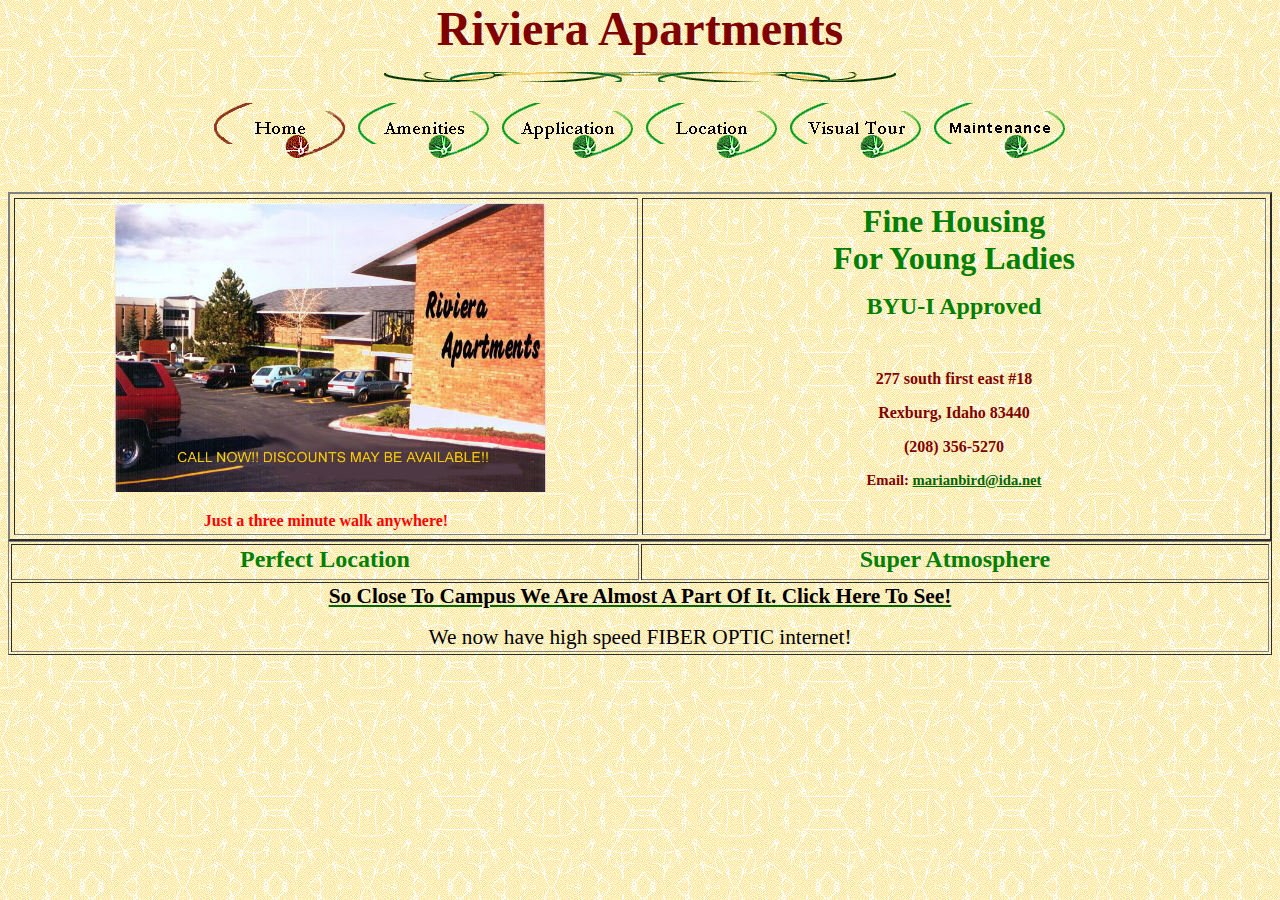
<file: index.htm>
<html>

<head>
<meta http-equiv="Content-Type" content="text/html; charset=windows-1252" />
<meta http-equiv="Content-Language" content="en-us" />
<title>Home Page</title>
<meta name="GENERATOR" content="Microsoft FrontPage 5.0" />
<meta name="ProgId" content="FrontPage.Editor.Document" />
<base target="_self" />
<meta name="Microsoft Theme" content="cactus 011, default">
<meta name="Microsoft Border" content="t">
</head>

<body topmargin="1" background="_themes/cactus/cactxtr.gif" bgcolor="#FFFFCC" text="#000000" link="#006600" vlink="#993333" alink="#CC6600"><!--msnavigation--><table border="0" cellpadding="0" cellspacing="0" width="100%"><tr><td><!--mstheme--><font face="Garamond"><p align="center"><b><font size="7" color="#800000">Riviera Apartments</font></b></p>

<!--msthemeseparator--><p align="center"><img src="_themes/cactus/cacrulea.gif" width="600" height="10"></p>
<p align="center">
<script language="JavaScript"><!--
MSFPhover = 
  (((navigator.appName == "Netscape") && 
  (parseInt(navigator.appVersion) >= 3 )) || 
  ((navigator.appName == "Microsoft Internet Explorer") && 
  (parseInt(navigator.appVersion) >= 4 ))); 
function MSFPpreload(img) 
{
  var a=new Image(); a.src=img; return a; 
}
// --></script><script language="JavaScript"><!--
if(MSFPhover) { MSFPnav1n=MSFPpreload("_derived/home_cmp_cactus010_hbtn_p.gif"); MSFPnav1h=MSFPpreload("_derived/home_cmp_cactus010_hbtn_a.gif"); }
// --></script><a href="./" language="JavaScript" onMouseOver="if(MSFPhover) document['MSFPnav1'].src=MSFPnav1h.src" onMouseOut="if(MSFPhover) document['MSFPnav1'].src=MSFPnav1n.src"><img src="_derived/home_cmp_cactus010_hbtn_p.gif" width="140" height="60" border="0" alt="Home" align="middle" name="MSFPnav1"></a> <script language="JavaScript"><!--
if(MSFPhover) { MSFPnav2n=MSFPpreload("_derived/Amenities.htm_cmp_cactus010_hbtn.gif"); MSFPnav2h=MSFPpreload("_derived/Amenities.htm_cmp_cactus010_hbtn_a.gif"); }
// --></script><a href="Amenities.htm" language="JavaScript" onMouseOver="if(MSFPhover) document['MSFPnav2'].src=MSFPnav2h.src" onMouseOut="if(MSFPhover) document['MSFPnav2'].src=MSFPnav2n.src"><img src="_derived/Amenities.htm_cmp_cactus010_hbtn.gif" width="140" height="60" border="0" alt="Amenities" align="middle" name="MSFPnav2"></a> <script language="JavaScript"><!--
if(MSFPhover) { MSFPnav3n=MSFPpreload("_derived/application.htm_cmp_cactus010_hbtn.gif"); MSFPnav3h=MSFPpreload("_derived/application.htm_cmp_cactus010_hbtn_a.gif"); }
// --></script>
<a href="../application.htm"><img src="_derived/application.htm_cmp_cactus010_hbtn.gif" width="140" height="60" border="0" alt="Application" align="middle" name="MSFPnav3"></a> 
<script language="JavaScript"><!--
if(MSFPhover) { MSFPnav4n=MSFPpreload("_derived/Location.htm_cmp_cactus010_hbtn.gif"); MSFPnav4h=MSFPpreload("_derived/Location.htm_cmp_cactus010_hbtn_a.gif"); }
// --></script><a href="Location.htm" language="JavaScript" onMouseOver="if(MSFPhover) document['MSFPnav4'].src=MSFPnav4h.src" onMouseOut="if(MSFPhover) document['MSFPnav4'].src=MSFPnav4n.src"><img src="_derived/Location.htm_cmp_cactus010_hbtn.gif" width="140" height="60" border="0" alt="Location" align="middle" name="MSFPnav4"></a> <script language="JavaScript"><!--
if(MSFPhover) { MSFPnav5n=MSFPpreload("_derived/visualtour.htm_cmp_cactus010_hbtn.gif"); MSFPnav5h=MSFPpreload("_derived/visualtour.htm_cmp_cactus010_hbtn_a.gif"); }
// --></script><a href="visualtour.htm" language="JavaScript" onMouseOver="if(MSFPhover) document['MSFPnav5'].src=MSFPnav5h.src" onMouseOut="if(MSFPhover) document['MSFPnav5'].src=MSFPnav5n.src" target="_top"><img src="_derived/visualtour.htm_cmp_cactus010_hbtn.gif" width="140" height="60" border="0" alt="Visual Tour" align="middle" name="MSFPnav5"></a> <script language="JavaScript"><!--
if(MSFPhover) { MSFPnav6n=MSFPpreload("_derived/maintenance_green_btn.gif"); MSFPnav6h=MSFPpreload("_derived/maintenance_brown_btn.gif"); }
// --></script><a href="maintenance.html" language="JavaScript" onMouseOver="if(MSFPhover) document['MSFPnav6'].src=MSFPnav6h.src" onMouseOut="if(MSFPhover) document['MSFPnav6'].src=MSFPnav6n.src" target="_top"><img src="_derived/maintenance_green_btn.gif" width="140" height="60" border="0" alt="Visual Tour" align="middle" name="MSFPnav6"></a></p>
<p align="center">&nbsp;</p>

<!--mstheme--></font></td></tr><!--msnavigation--></table><!--msnavigation--><table dir="ltr" border="0" cellpadding="0" cellspacing="0" width="100%"><tr><!--msnavigation--><td valign="top"><!--mstheme--><font face="Garamond">

<center>
<!--mstheme--></font><table border="2" cellpadding="4" cellspacing="4" width="100%" height="219" bordercolordark="#993333" bordercolorlight="#996600">
  <tbody>
  <tr>
    <td width="50%" height="207" valign="top" align="center"><!--mstheme--><font face="Garamond">
    <p align="center">
    &nbsp; <img border="0" src="riviera3[1].jpg" width="431" height="289"></p>
    <p align="center"><font color="#FF0000" size="3"><b>Just a three minute walk 
    anywhere!</b></font></p>
    <!--mstheme--></font></td>
    <td width="50%" valign="top" align="center" height="207"><!--mstheme--><font face="Garamond">
    <p><b><font color="#008000" size="6">Fine Housing <br />
    For Young Ladies</font></b></p>
    <p><b><font color="#008000" size="5">BYU-I Approved</font></b></p>
    <p>&nbsp;</p>
    <p><b><font color="#800000">277 south first east #18</font></b></p>
    <p><b><font color="#800000">Rexburg, Idaho 83440</font></b></p>
    <p><b><font color="#800000">(208) 356-5270</font></b></p>
    <p><font color="#800000" style="font-size: 11pt"><b>Email:
    <a href="mailto:marianbird@ida.net">marianbird@ida.net</a></b></font></p>
    <!--mstheme--></font></td>
  </tr>
</tbody>
</table><!--mstheme--><font face="Garamond"><!--mstheme--></font><table border="1" width="100%" id="AutoNumber1" height="69" bordercolordark="#993333" bordercolorlight="#996600">
  <tbody>
  <tr>
    <td width="44%" height="36" valign="top" align="center"><!--mstheme--><font face="Garamond">
    <p align="center"><b><font color="#008000" size="5">Perfect Location</font></b></p>
    <!--mstheme--></font></td>
    <td width="44%" height="36" valign="top" align="center" style="border-bottom-style: solid; border-bottom-width: 1"><!--mstheme--><font face="Garamond">
    <p align="center"><b><font color="#008000" size="5">Super Atmosphere</font></b></p>
    <!--mstheme--></font></td>
  </tr>
  <tr>
    <td width="100%" height="21" valign="top" align="center" colspan="2" style="border-bottom-style: solid; border-bottom-width: 1"><!--mstheme-->
      <p><font face="Garamond" style="font-size: 16pt" color="#000000"><b><a href="map.htm"><font color="#000000">So Close To Campus We Are Almost A Part Of It. Click Here To See!</font></a></b></font><p>
      <p><font color="#000000" style="font-size: 16pt; text-decoration:blink">We now have high speed FIBER OPTIC internet!</font></p>
    </td>
  </tr>
</tbody>
</table><!--mstheme--><font face="Garamond">
<p>&nbsp;</p>
</center>

<!--mstheme--></font><!--msnavigation--></td></tr><!--msnavigation--></table></body>

</html>
</file>
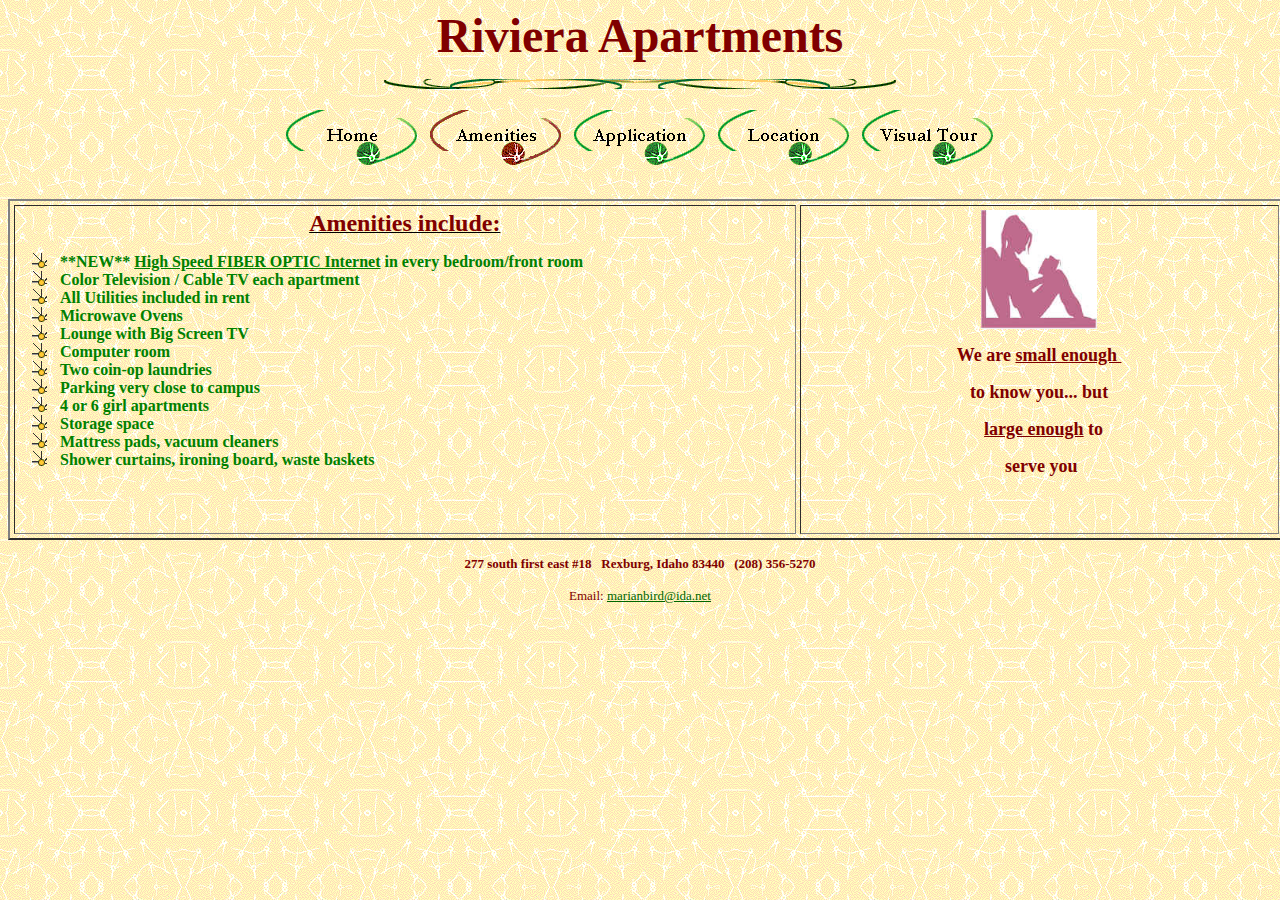
<file: Amenities.htm>
<html>

<head>
<meta http-equiv="Content-Type" content="text/html; charset=windows-1252">
<meta http-equiv="Content-Language" content="en-us">
<title>Amenities</title>



<meta name="GENERATOR" content="Microsoft FrontPage 5.0">
<meta name="ProgId" content="FrontPage.Editor.Document">
<meta name="Microsoft Theme" content="cactus 011, default">
<meta name="Microsoft Border" content="t">
</head>

<body background="_themes/cactus/cactxtr.gif" bgcolor="#FFFFCC" text="#000000" link="#006600" vlink="#993333" alink="#CC6600"><!--msnavigation--><table border="0" cellpadding="0" cellspacing="0" width="100%"><tr><td><!--mstheme--><font face="Garamond"><p align="center"><b><font size="7" color="#800000">Riviera Apartments</font></b></p>

<!--msthemeseparator--><p align="center"><img src="_themes/cactus/cacrulea.gif" width="600" height="10"></p>
<p align="center">
<script language="JavaScript"><!--
MSFPhover = 
  (((navigator.appName == "Netscape") && 
  (parseInt(navigator.appVersion) >= 3 )) || 
  ((navigator.appName == "Microsoft Internet Explorer") && 
  (parseInt(navigator.appVersion) >= 4 ))); 
function MSFPpreload(img) 
{
  var a=new Image(); a.src=img; return a; 
}
// --></script><script language="JavaScript"><!--
if(MSFPhover) { MSFPnav1n=MSFPpreload("_derived/home_cmp_cactus010_hbtn.gif"); MSFPnav1h=MSFPpreload("_derived/home_cmp_cactus010_hbtn_a.gif"); }
// --></script><a href="./" language="JavaScript" onmouseover="if(MSFPhover) document['MSFPnav1'].src=MSFPnav1h.src" onmouseout="if(MSFPhover) document['MSFPnav1'].src=MSFPnav1n.src"><img src="_derived/home_cmp_cactus010_hbtn.gif" width="140" height="60" border="0" alt="Home" align="middle" name="MSFPnav1"></a> <img src="_derived/Amenities.htm_cmp_cactus010_hbtn_p.gif" width="140" height="60" border="0" alt="Amenities" align="middle"> <script language="JavaScript"><!--
if(MSFPhover) { MSFPnav2n=MSFPpreload("_derived/application.htm_cmp_cactus010_hbtn.gif"); MSFPnav2h=MSFPpreload("_derived/application.htm_cmp_cactus010_hbtn_a.gif"); }
// --></script><a href="application.htm" language="JavaScript" onmouseover="if(MSFPhover) document['MSFPnav2'].src=MSFPnav2h.src" onmouseout="if(MSFPhover) document['MSFPnav2'].src=MSFPnav2n.src"><img src="_derived/application.htm_cmp_cactus010_hbtn.gif" width="140" height="60" border="0" alt="Application" align="middle" name="MSFPnav2"></a> <script language="JavaScript"><!--
if(MSFPhover) { MSFPnav3n=MSFPpreload("_derived/Location.htm_cmp_cactus010_hbtn.gif"); MSFPnav3h=MSFPpreload("_derived/Location.htm_cmp_cactus010_hbtn_a.gif"); }
// --></script><a href="Location.htm" language="JavaScript" onmouseover="if(MSFPhover) document['MSFPnav3'].src=MSFPnav3h.src" onmouseout="if(MSFPhover) document['MSFPnav3'].src=MSFPnav3n.src"><img src="_derived/Location.htm_cmp_cactus010_hbtn.gif" width="140" height="60" border="0" alt="Location" align="middle" name="MSFPnav3"></a> <script language="JavaScript"><!--
if(MSFPhover) { MSFPnav4n=MSFPpreload("_derived/visualtour.htm_cmp_cactus010_hbtn.gif"); MSFPnav4h=MSFPpreload("_derived/visualtour.htm_cmp_cactus010_hbtn_a.gif"); }
// --></script><a href="visualtour.htm" language="JavaScript" onmouseover="if(MSFPhover) document['MSFPnav4'].src=MSFPnav4h.src" onmouseout="if(MSFPhover) document['MSFPnav4'].src=MSFPnav4n.src" target="_top"><img src="_derived/visualtour.htm_cmp_cactus010_hbtn.gif" width="140" height="60" border="0" alt="Visual Tour" align="middle" name="MSFPnav4"></a></p>
<p align="center">&nbsp;</p>

<!--mstheme--></font></td></tr><!--msnavigation--></table><!--msnavigation--><table dir="ltr" border="0" cellpadding="0" cellspacing="0" width="100%"><tr><!--msnavigation--><td valign="top"><!--mstheme--><font face="Garamond">
<!--mstheme--></font><table border="2" cellpadding="4" cellspacing="4" width="101%" height="341" bordercolordark="#993333" bordercolorlight="#996600">
  <tr>
    <td width="62%" height="327" valign="top" align="left"><!--mstheme--><font face="Garamond">
    <p align="center"><b><u><font color="#800000" size="5">Amenities include:</font></u></b></p>
    <!--mstheme--></font><!--msthemelist--><table border="0" cellpadding="0" cellspacing="0" width="100%">
      <!--msthemelist--><tr><td valign="baseline" width="42"><img src="_themes/cactus/cacbul1a.gif" width="15" height="15" hspace="13" alt="bullet"></td><td valign="top" width="100%"><!--mstheme--><font face="Garamond">
          <p align="left"><font color="#008000" size="3"><b>**NEW** <u>High Speed FIBER OPTIC Internet</u><i>
          </i>in every bedroom/front room</b></font></p>
        <!--mstheme--></font><!--msthemelist--></td></tr>
      <!--msthemelist--><tr><td valign="baseline" width="42"><img src="_themes/cactus/cacbul1a.gif" width="15" height="15" hspace="13" alt="bullet"></td><td valign="top" width="100%"><!--mstheme--><font face="Garamond">
          <p align="left"><b><font color="#008000" size="3">Color Television / 
          Cable TV each apartment</font></b></p>
        <!--mstheme--></font><!--msthemelist--></td></tr>
      <!--msthemelist--><tr><td valign="baseline" width="42"><img src="_themes/cactus/cacbul1a.gif" width="15" height="15" hspace="13" alt="bullet"></td><td valign="top" width="100%"><!--mstheme--><font face="Garamond">
          <p align="left"><font color="#008000"><b>All Utilities included in 
          rent</b></font></p>
        <!--mstheme--></font><!--msthemelist--></td></tr>
      <!--msthemelist--><tr><td valign="baseline" width="42"><img src="_themes/cactus/cacbul1a.gif" width="15" height="15" hspace="13" alt="bullet"></td><td valign="top" width="100%"><!--mstheme--><font face="Garamond">
          <p align="left"><b><font color="#008000" size="3">Microwave Ovens</font></b></p>
        <!--mstheme--></font><!--msthemelist--></td></tr>
      <!--msthemelist--><tr><td valign="baseline" width="42"><img src="_themes/cactus/cacbul1a.gif" width="15" height="15" hspace="13" alt="bullet"></td><td valign="top" width="100%"><!--mstheme--><font face="Garamond">
          <p align="left"><b><font color="#008000" size="3">Lounge with Big Screen TV</font></b></p>
        <!--mstheme--></font><!--msthemelist--></td></tr>
      <!--msthemelist--><tr><td valign="baseline" width="42"><img src="_themes/cactus/cacbul1a.gif" width="15" height="15" hspace="13" alt="bullet"></td><td valign="top" width="100%"><!--mstheme--><font face="Garamond">
          <p align="left"><b><font color="#008000" size="3">Computer room</font></b></p>
        <!--mstheme--></font><!--msthemelist--></td></tr>
      <!--msthemelist--><tr><td valign="baseline" width="42"><img src="_themes/cactus/cacbul1a.gif" width="15" height="15" hspace="13" alt="bullet"></td><td valign="top" width="100%"><!--mstheme--><font face="Garamond">
          <p align="left"><b><font color="#008000" size="3">Two coin-op laundries</font></b></p>
        <!--mstheme--></font><!--msthemelist--></td></tr>
      <!--msthemelist--><tr><td valign="baseline" width="42"><img src="_themes/cactus/cacbul1a.gif" width="15" height="15" hspace="13" alt="bullet"></td><td valign="top" width="100%"><!--mstheme--><font face="Garamond">
          <p align="left"><font color="#008000"><b>Parking very close to campus</b></font></p>
        <!--mstheme--></font><!--msthemelist--></td></tr>
      <!--msthemelist--><tr><td valign="baseline" width="42"><img src="_themes/cactus/cacbul1a.gif" width="15" height="15" hspace="13" alt="bullet"></td><td valign="top" width="100%"><!--mstheme--><font face="Garamond">
          <p align="left"><b><font color="#008000" size="3">4 or 6 girl apartments</font></b></p>
        <!--mstheme--></font><!--msthemelist--></td></tr>
      <!--msthemelist--><tr><td valign="baseline" width="42"><img src="_themes/cactus/cacbul1a.gif" width="15" height="15" hspace="13" alt="bullet"></td><td valign="top" width="100%"><!--mstheme--><font face="Garamond">
          <p align="left"><b><font color="#008000" size="3">Storage space</font></b></p>
        <!--mstheme--></font><!--msthemelist--></td></tr>
      <!--msthemelist--><tr><td valign="baseline" width="42"><img src="_themes/cactus/cacbul1a.gif" width="15" height="15" hspace="13" alt="bullet"></td><td valign="top" width="100%"><!--mstheme--><font face="Garamond">
          <p align="left"><b><font color="#008000" size="3">Mattress pads, 
          vacuum cleaners</font></b></p>
        <!--mstheme--></font><!--msthemelist--></td></tr>
      <!--msthemelist--><tr><td valign="baseline" width="42"><img src="_themes/cactus/cacbul1a.gif" width="15" height="15" hspace="13" alt="bullet"></td><td valign="top" width="100%"><!--mstheme--><font face="Garamond">
          <p align="left"><b><font color="#008000" size="3">Shower curtains, ironing
    board, waste baskets</font></b></p>
        <!--mstheme--></font><!--msthemelist--></td></tr>
    <!--msthemelist--></table><!--mstheme--><font face="Garamond">
    <!--mstheme--></font></td>
    <td width="39%" height="327" valign="top" align="center"><!--mstheme--><font face="Garamond"><img border="0" src="images/Amenit1.jpg" width="116" height="119">
      <p align="center"><b><font face="Amazone BT" size="4" color="#800000">We are <u>small
      enough&nbsp;</u></font></b></p>
      <p align="center"><font size="4"><b><font face="Amazone BT" color="#800000">to</font>
      </b>
      <font face="Amazone BT" color="#800000"><b>know you... but</b></font></font></p>
      <p align="center"><font size="4"><b><font face="Amazone BT" color="#800000">&nbsp; <u>large enough</u></font>
      </b>
      <font face="Amazone BT" color="#800000"><b>to</b></font></font></p>
      <p align="center"><b><font face="Amazone BT" size="4" color="#800000">&nbsp;serve you</font></b></p>
    <!--mstheme--></font></td>
  </tr>
</table><!--mstheme--><font face="Garamond">
<p align="center"><font color="#800000" size="2"><b>277 south first east&nbsp;#18</b>&nbsp;
<b>&nbsp;Rexburg, Idaho 83440&nbsp; &nbsp;(208) 356-5270</b></font></p>
<p align="center"><font size="2" color="#800000">Email:
<a href="mailto:marianbird@ida.net">marianbird@ida.net</a></font><!--WEBBOT bot="HTMLMarkup" startspan ALT="Site Meter" -->
<script>var site="sm2mdb"</script>
<script language="JavaScript1.2" src="http://sm2.sitemeter.com/js/counter.js?site=sm2mdb">
</script>
<noscript>
<a href="http://sm2.sitemeter.com/stats.asp?site=sm2mdb" target=_top>
<img src="http://sm2.sitemeter.com/meter.asp?site=sm2mdb" title="Site Meter" nosave border=0></a>
</noscript>
<!-- Copyright (c) 1999-2000 Site Meter -->
<!--WEBBOT bot="HTMLMarkup" endspan --> <!--mstheme--></font><!--msnavigation--></td></tr><!--msnavigation--></table></body>

</html>
</file>
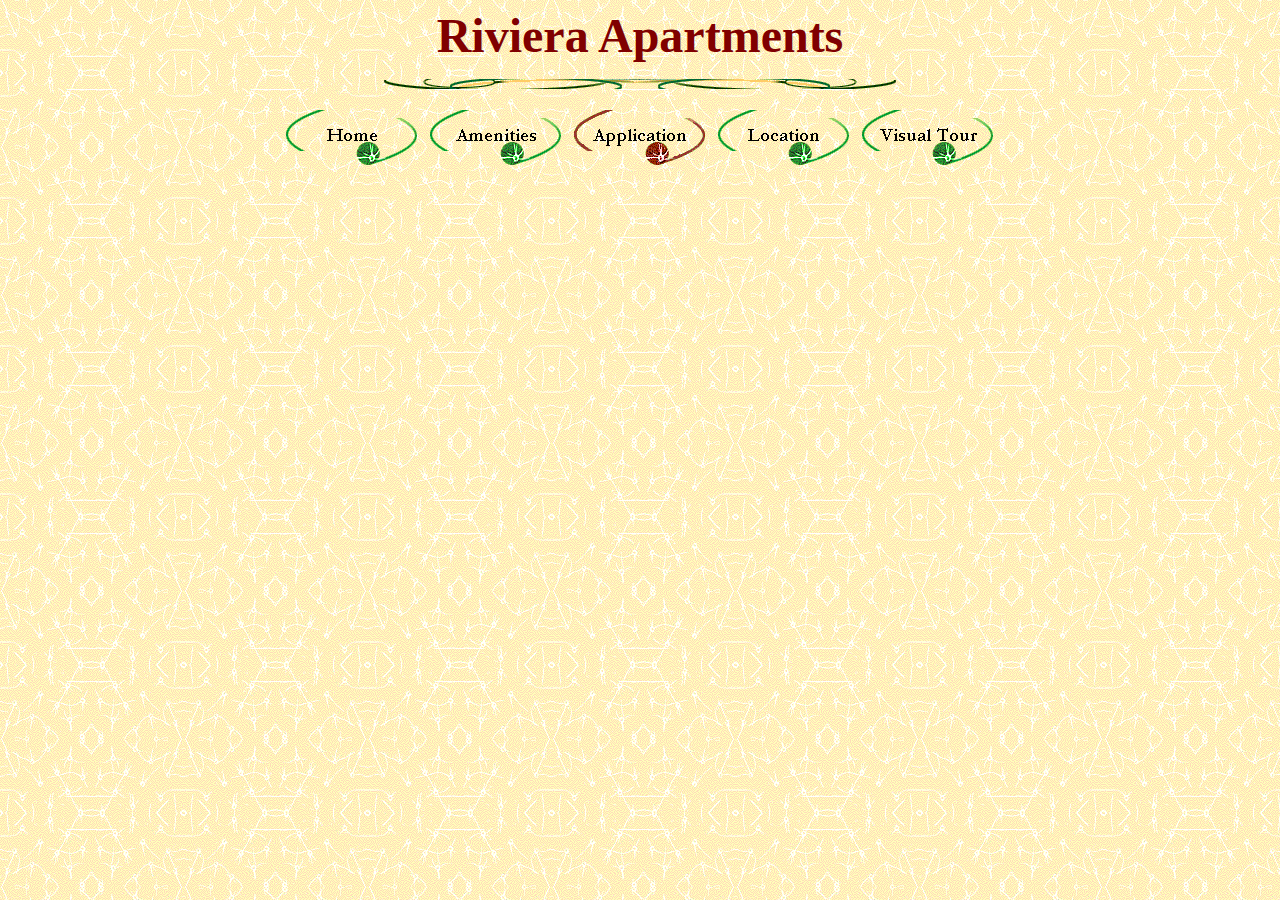
<file: application.htm>
<html xmlns:v="urn:schemas-microsoft-com:vml" xmlns:o="urn:schemas-microsoft-com:office:office" xmlns="http://www.w3.org/TR/REC-html40">

<head>
<meta http-equiv="Content-Type" content="text/html; charset=windows-1252">
<title>Application</title>
<meta name="GENERATOR" content="Microsoft FrontPage 6.0">
<meta name="ProgId" content="FrontPage.Editor.Document">
<link rel="File-List" href="application_files/filelist.xml">

<style>
<!--
 table.MsoNormalTable
	{mso-style-parent:"";
	font-size:10.0pt;
	font-family:"Times New Roman"}
.style1 {background-color: yellow}
-->
</style>
<!--[if !mso]>
<style>
v\:*         { behavior: url(#default#VML) }
o\:*         { behavior: url(#default#VML) }
.shape       { behavior: url(#default#VML) }
</style>
<![endif]-->
<!--[if gte mso 9]>
<xml><o:shapedefaults v:ext="edit" spidmax="1027"/>
</xml><![endif]-->
<meta name="Microsoft Theme" content="cactus 011, default">
<meta name="Microsoft Border" content="none, default">
</head>

<body background="_themes/cactus/cactxtr.gif" bgcolor="#FFFFCC" text="#000000" link="#006600" vlink="#993333" alink="#CC6600"><!--mstheme--><font face="Garamond">
<form action="_vti_bin/shtml.exe/application.htm" method="POST" webbot-action="--WEBBOT-SELF--">
	<!--webbot bot="SaveResults" s-email-format="TEXT/PRE" s-email-address="applications@riviera-apts.com" b-email-label-fields="TRUE" s-builtin-fields s-form-fields="sort subject recipient A__fullname L__I# M__Email B__HomePhone C__HomeAddress D__City E__State F__zip G__PresentAddress H__PresentCity I__PresentState J__Presentzip K__PresentPhone S__Age T__Year_in_school P__Fall/Winter2009-10 P__FallOnly2010 P__WinterOnly2010 P__SpringOnly2010 P__Winter/Spring2010 P__Spring/Fall2010 Q__SendingCheck R__comments B1 " startspan --><input TYPE="hidden" NAME="VTI-GROUP" VALUE="0"><!--webbot bot="SaveResults" endspan i-checksum="43374" -->
    <span style="font-family: Garamond; display: none">
  <input type="hidden" name="sort" value="alphabetical">
  <input type="hidden" name="subject" value="Riviera Application">
  <input TYPE="hidden" NAME="recipient" VALUE="marlonbird@ida.net"></span>
  <p align="center" style="text-align: center"><b>
  <span style="font-size: 36.0pt; font-family: Garamond; color: maroon">Riviera 
  Apartments</span></b></p>
  <p align="center" style="text-align: center">
  <span style="font-family: Garamond"><!--[if gte vml 1]><v:shapetype id="_x0000_t75"
 coordsize="21600,21600" o:spt="75" o:preferrelative="t" path="m@4@5l@4@11@9@11@9@5xe"
 filled="f" stroked="f">
 <v:stroke joinstyle="miter"/>
 <v:formulas>
  <v:f eqn="if lineDrawn pixelLineWidth 0"/>
  <v:f eqn="sum @0 1 0"/>
  <v:f eqn="sum 0 0 @1"/>
  <v:f eqn="prod @2 1 2"/>
  <v:f eqn="prod @3 21600 pixelWidth"/>
  <v:f eqn="prod @3 21600 pixelHeight"/>
  <v:f eqn="sum @0 0 1"/>
  <v:f eqn="prod @6 1 2"/>
  <v:f eqn="prod @7 21600 pixelWidth"/>
  <v:f eqn="sum @8 21600 0"/>
  <v:f eqn="prod @7 21600 pixelHeight"/>
  <v:f eqn="sum @10 21600 0"/>
 </v:formulas>
 <v:path o:extrusionok="f" gradientshapeok="t" o:connecttype="rect"/>
 <o:lock v:ext="edit" aspectratio="t"/>
</v:shapetype><v:shape id="_x0000_s1025" type="#_x0000_t75" alt="" style='width:450pt;
 height:7.5pt'>
 <v:imagedata src="application_files/image001.gif" o:href="http://www.riviera-apts.com/_themes/cactus/cacrulea.gif"/>
</v:shape><![endif]--><![if !vml]><img border=0 width=600 height=10
src="application_files/image001.gif" v:shapes="_x0000_s1025"><![endif]></span></p>
  <p align="center" style="text-align: center">
  <span style="font-family: Garamond">
  <!--webbot bot="Navigation" s-type="sequence" s-rendering="graphics" s-orientation="horizontal" b-include-home="TRUE" b-include-up="FALSE" u-page="sid:1007" s-btn-nobr="TRUE" startspan --><script language="JavaScript"><!--
MSFPhover = 
  (((navigator.appName == "Netscape") && 
  (parseInt(navigator.appVersion) >= 3 )) || 
  ((navigator.appName == "Microsoft Internet Explorer") && 
  (parseInt(navigator.appVersion) >= 4 ))); 
function MSFPpreload(img) 
{
  var a=new Image(); a.src=img; return a; 
}
// --></script><script language="JavaScript"><!--
if(MSFPhover) { MSFPnav1n=MSFPpreload("_derived/home_cmp_cactus010_hbtn.gif"); MSFPnav1h=MSFPpreload("_derived/home_cmp_cactus010_hbtn_a.gif"); }
// --></script><a href="./" language="JavaScript" onMouseOver="if(MSFPhover) document['MSFPnav1'].src=MSFPnav1h.src" onMouseOut="if(MSFPhover) document['MSFPnav1'].src=MSFPnav1n.src"><img src="_derived/home_cmp_cactus010_hbtn.gif" width="140" height="60" border="0" alt="Home" align="middle" name="MSFPnav1"></a> <script language="JavaScript"><!--
if(MSFPhover) { MSFPnav2n=MSFPpreload("_derived/Amenities.htm_cmp_cactus010_hbtn.gif"); MSFPnav2h=MSFPpreload("_derived/Amenities.htm_cmp_cactus010_hbtn_a.gif"); }
// --></script><a href="Amenities.htm" language="JavaScript" onMouseOver="if(MSFPhover) document['MSFPnav2'].src=MSFPnav2h.src" onMouseOut="if(MSFPhover) document['MSFPnav2'].src=MSFPnav2n.src"><img src="_derived/Amenities.htm_cmp_cactus010_hbtn.gif" width="140" height="60" border="0" alt="Amenities" align="middle" name="MSFPnav2"></a> <img src="_derived/application.htm_cmp_cactus010_hbtn_p.gif" width="140" height="60" border="0" alt="Application" align="middle"> <script language="JavaScript"><!--
if(MSFPhover) { MSFPnav3n=MSFPpreload("_derived/Location.htm_cmp_cactus010_hbtn.gif"); MSFPnav3h=MSFPpreload("_derived/Location.htm_cmp_cactus010_hbtn_a.gif"); }
// --></script><a href="Location.htm" language="JavaScript" onMouseOver="if(MSFPhover) document['MSFPnav3'].src=MSFPnav3h.src" onMouseOut="if(MSFPhover) document['MSFPnav3'].src=MSFPnav3n.src"><img src="_derived/Location.htm_cmp_cactus010_hbtn.gif" width="140" height="60" border="0" alt="Location" align="middle" name="MSFPnav3"></a> <script language="JavaScript"><!--
if(MSFPhover) { MSFPnav4n=MSFPpreload("_derived/visualtour.htm_cmp_cactus010_hbtn.gif"); MSFPnav4h=MSFPpreload("_derived/visualtour.htm_cmp_cactus010_hbtn_a.gif"); }
// --></script><a href="visualtour.htm" language="JavaScript" onMouseOver="if(MSFPhover) document['MSFPnav4'].src=MSFPnav4h.src" onMouseOut="if(MSFPhover) document['MSFPnav4'].src=MSFPnav4n.src" target="_top"><img src="_derived/visualtour.htm_cmp_cactus010_hbtn.gif" width="140" height="60" border="0" alt="Visual Tour" align="middle" name="MSFPnav4"></a><!--webbot bot="Navigation" i-checksum="26866" endspan --></span></p>
 
 <div style="width:500px; margin:auto;">
 <script type="text/javascript">var host = (("https:" == document.location.protocol) ? "https://secure." : "http://");document.write(unescape("%3Cscript src='" + host + "wufoo.com/scripts/embed/form.js' type='text/javascript'%3E%3C/script%3E"));</script>
 
 <script type="text/javascript">
 var z7x4m1 = new WufooForm();
 z7x4m1.initialize({
 'userName':'lucidius', 
 'formHash':'z7x4m1', 
 'autoResize':true,
 'height':'1461'});
 z7x4m1.display();
 </script>
 </div>
 
 </body>

</html>
</file>
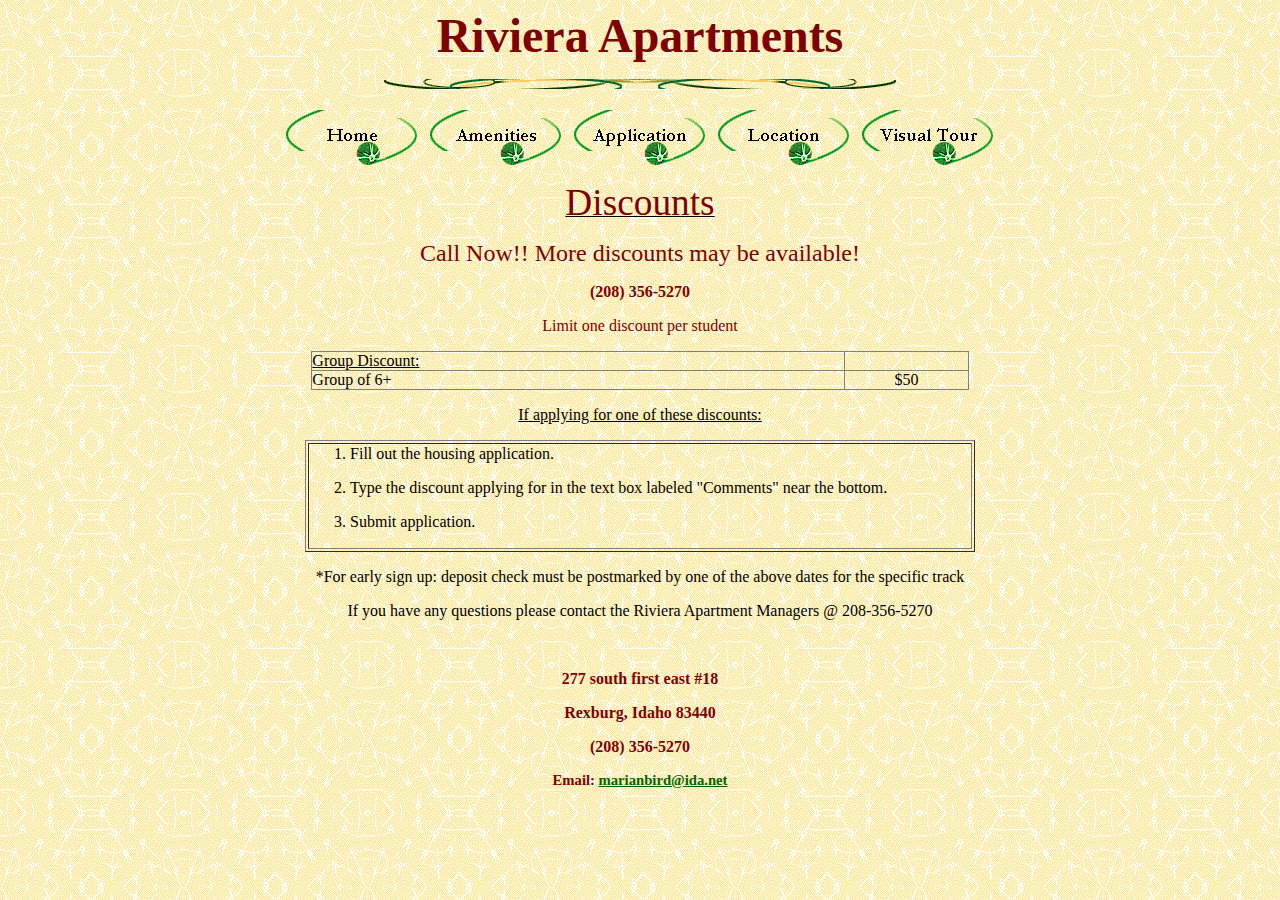
<file: discounts.htm>
<html>

<head>
<meta http-equiv="Content-Language" content="en-us">
<meta http-equiv="Content-Type" content="text/html; charset=windows-1252">
<title>Discounts</title>
<meta name="GENERATOR" content="Microsoft FrontPage 6.0">
<meta name="ProgId" content="FrontPage.Editor.Document">
<meta name="Microsoft Theme" content="cactus 011, default">
<meta name="Microsoft Border" content="none, default">
</head>

<body background="_themes/cactus/cactxtr.gif" bgcolor="#FFFFCC" text="#000000" link="#006600" vlink="#993333" alink="#CC6600"><!--mstheme--><font face="Garamond">
<p align="center"><b><font size="7" color="#800000">Riviera Apartments</font></b></p>
<!--msthemeseparator--><p align="center"><img src="_themes/cactus/cacrulea.gif" width="600" height="10"></p>
<p align="center">
<!--webbot bot="Navigation" s-type="sequence" s-orientation="horizontal" s-rendering="graphics" b-include-home="TRUE" b-include-up="FALSE" u-page="sid:1007" startspan --><script language="JavaScript"><!--
MSFPhover = 
  (((navigator.appName == "Netscape") && 
  (parseInt(navigator.appVersion) >= 3 )) || 
  ((navigator.appName == "Microsoft Internet Explorer") && 
  (parseInt(navigator.appVersion) >= 4 ))); 
function MSFPpreload(img) 
{
  var a=new Image(); a.src=img; return a; 
}
// --></script><script language="JavaScript"><!--
if(MSFPhover) { MSFPnav1n=MSFPpreload("_derived/home_cmp_cactus010_hbtn.gif"); MSFPnav1h=MSFPpreload("_derived/home_cmp_cactus010_hbtn_a.gif"); }
// --></script><a href="./" language="JavaScript" onmouseover="if(MSFPhover) document['MSFPnav1'].src=MSFPnav1h.src" onmouseout="if(MSFPhover) document['MSFPnav1'].src=MSFPnav1n.src"><img src="_derived/home_cmp_cactus010_hbtn.gif" width="140" height="60" border="0" alt="Home" align="middle" name="MSFPnav1"></a> <script language="JavaScript"><!--
if(MSFPhover) { MSFPnav2n=MSFPpreload("_derived/Amenities.htm_cmp_cactus010_hbtn.gif"); MSFPnav2h=MSFPpreload("_derived/Amenities.htm_cmp_cactus010_hbtn_a.gif"); }
// --></script><a href="Amenities.htm" language="JavaScript" onmouseover="if(MSFPhover) document['MSFPnav2'].src=MSFPnav2h.src" onmouseout="if(MSFPhover) document['MSFPnav2'].src=MSFPnav2n.src"><img src="_derived/Amenities.htm_cmp_cactus010_hbtn.gif" width="140" height="60" border="0" alt="Amenities" align="middle" name="MSFPnav2"></a> <script language="JavaScript"><!--
if(MSFPhover) { MSFPnav3n=MSFPpreload("_derived/application.htm_cmp_cactus010_hbtn.gif"); MSFPnav3h=MSFPpreload("_derived/application.htm_cmp_cactus010_hbtn_a.gif"); }
// --></script><a href="application.htm" language="JavaScript" onmouseover="if(MSFPhover) document['MSFPnav3'].src=MSFPnav3h.src" onmouseout="if(MSFPhover) document['MSFPnav3'].src=MSFPnav3n.src"><img src="_derived/application.htm_cmp_cactus010_hbtn.gif" width="140" height="60" border="0" alt="Application" align="middle" name="MSFPnav3"></a> <script language="JavaScript"><!--
if(MSFPhover) { MSFPnav4n=MSFPpreload("_derived/Location.htm_cmp_cactus010_hbtn.gif"); MSFPnav4h=MSFPpreload("_derived/Location.htm_cmp_cactus010_hbtn_a.gif"); }
// --></script><a href="Location.htm" language="JavaScript" onmouseover="if(MSFPhover) document['MSFPnav4'].src=MSFPnav4h.src" onmouseout="if(MSFPhover) document['MSFPnav4'].src=MSFPnav4n.src"><img src="_derived/Location.htm_cmp_cactus010_hbtn.gif" width="140" height="60" border="0" alt="Location" align="middle" name="MSFPnav4"></a> <script language="JavaScript"><!--
if(MSFPhover) { MSFPnav5n=MSFPpreload("_derived/visualtour.htm_cmp_cactus010_hbtn.gif"); MSFPnav5h=MSFPpreload("_derived/visualtour.htm_cmp_cactus010_hbtn_a.gif"); }
// --></script><a href="visualtour.htm" language="JavaScript" onmouseover="if(MSFPhover) document['MSFPnav5'].src=MSFPnav5h.src" onmouseout="if(MSFPhover) document['MSFPnav5'].src=MSFPnav5n.src" target="_top"><img src="_derived/visualtour.htm_cmp_cactus010_hbtn.gif" width="140" height="60" border="0" alt="Visual Tour" align="middle" name="MSFPnav5"></a><!--webbot bot="Navigation" i-checksum="1088" endspan --></p>
<p align="center"><u><font color="#800000" style="font-size: 28pt">Discounts</font></u></p>
<p align="center"><blink><font color="#800000" size="5">Call Now!! More discounts may 
be available!</font></blink></p>
<p align="center"><b><font color="#800000">(208) 356-5270</font></b></p>
<p align="center"><font color="#800000" size="3">Limit one discount per student</font></p>
<center>
<!--mstheme--></font><table border="1" cellpadding="0" cellspacing="0" style="border-collapse: collapse" width="52%" id="AutoNumber1" bordercolordark="#993333" bordercolorlight="#996600">
  <tr>
    <td width="284"><!--mstheme--><font face="Garamond"><u>Group Discount:</u><!--mstheme--></font></td>
    <td width="65"><!--mstheme--><font face="Garamond">&nbsp;<!--mstheme--></font></td>
  </tr>
  <tr>
    <td width="284"><!--mstheme--><font face="Garamond">Group of 6+<!--mstheme--></font></td>
    <td width="65" align="right" nowrap><!--mstheme--><font face="Garamond">
    <p align="center">$50<!--mstheme--></font></td>
  </tr>
  </table><!--mstheme--><font face="Garamond">
	<p align="center"><u>If applying for one of these discounts: </u></p>
	<!--mstheme--></font><table border="1" width="53%" id="table3" bordercolordark="#993333" bordercolorlight="#996600">
		<tr>
			<td><!--mstheme--><font face="Garamond">
			<ol>
				<li>
				<p align="left">Fill out the housing application.</li>
				<li>
				<p align="left">Type the discount applying for in the text box 
				labeled &quot;Comments&quot; near the bottom.</li>
				<li>
				<p align="left">Submit application.</li>
			</ol>
			<!--mstheme--></font></td>
		</tr>
	</table><!--mstheme--><font face="Garamond">
<p>*For early sign up: deposit check must be postmarked by one of the above dates 
for the specific track</p>
	<p>If you have any questions please contact the Riviera Apartment Managers @ 
208-356-5270</p>
<p>&nbsp;</p>
    <p><b><font color="#800000">277 south first east #18</font></b></p>
    <p><b><font color="#800000">Rexburg, Idaho 83440</font></b></p>
    <p><b><font color="#800000">(208) 356-5270</font></b></p>
    <p><font color="#800000" style="font-size: 11pt"><b>Email:
    <a href="mailto:marianbird@ida.net">marianbird@ida.net</a></b></font></p>
    <p>&nbsp;</p>
<p>&nbsp;</p>
</center>

<!--mstheme--></font></body>

</html>
</file>
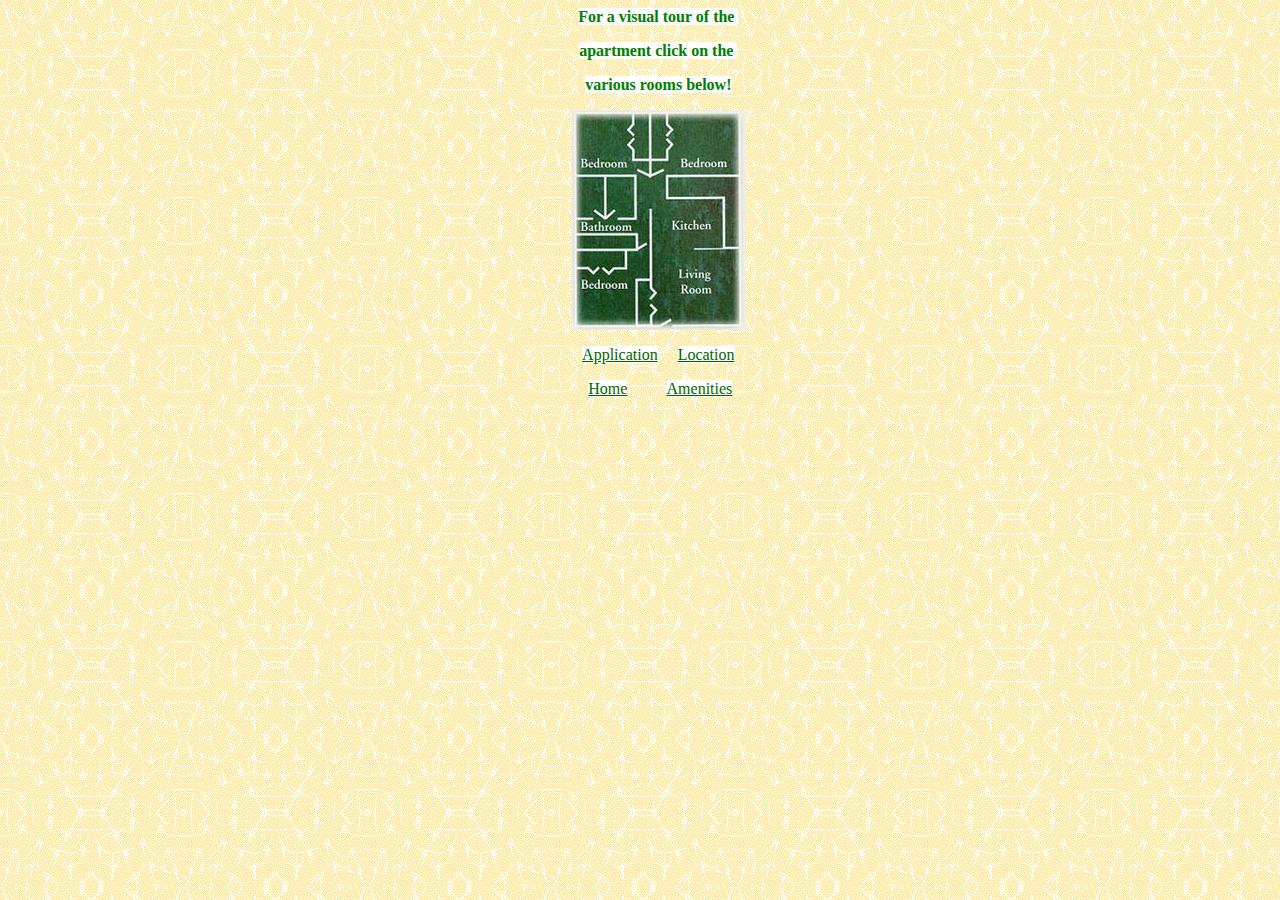
<file: Fvisual_tour.htm>
<html>

<head>
<meta http-equiv="Content-Type" content="text/html; charset=windows-1252">
<title>Visual Tour</title>
<meta name="GENERATOR" content="Microsoft FrontPage 5.0">
<meta name="ProgId" content="FrontPage.Editor.Document">
<base target="rbottom">
<meta name="Microsoft Theme" content="cactus 011, default">
<meta name="Microsoft Border" content="l">
</head>

<body background="_themes/cactus/cactxtr.gif" bgcolor="#FFFFCC" text="#000000" link="#006600" vlink="#993333" alink="#CC6600"><!--msnavigation--><table dir="ltr" border="0" cellpadding="0" cellspacing="0" width="100%"><tr><td valign="top" width="1%"><!--mstheme--><font face="Garamond">

<!--mstheme--></font></td><td valign="top" width="24"></td><!--msnavigation--><td valign="top"><!--mstheme--><font face="Garamond">
<p align="center"><span style="background-color: #FFFFFF"><b>
<font color="#008000">For a visual tour of the&nbsp;</font></b></span></p>
<p align="center"><span style="background-color: #FFFFFF"><b>
<font color="#008000">apartment click on the&nbsp;</font></b></span></p>
<p align="center"><span style="background-color: #FFFFFF"><b>
<font color="#008000">various rooms below!</font></b></span></p>
<p align="center"><map name="FPMap0">
<area href="images/bedroomriv.jpg" target="rbottom" shape="rect" coords="78, 6, 167, 66">
<area href="images/kitchen2.jpg" shape="rect" coords="81, 66, 167, 137" target="rbottom">
<area href="images/familyroom.jpg" target="rbottom" shape="rect" coords="78, 142, 167, 216">
<area href="images/bedroom.jpg" target="rbottom" shape="rect" coords="5, 140, 79, 215">
<area href="images/bathroom.jpg" target="rbottom" shape="rect" coords="5, 64, 79, 140">
<area href="images/bedroomriv.jpg" target="rbottom" shape="rect" coords="6, 4, 81, 63"></map>
<img border="0" src="images/floorplan.jpg" usemap="#FPMap0" width="175" height="220"></p>
<p align="center"><span style="background-color: #FFFFFF">
<a target="_top" href="application.htm">Application</a></span>&nbsp;&nbsp;&nbsp;&nbsp; <span style="background-color: #FFFFFF">
<a target="_top" href="Location.htm">Location</a></span></p>
<p align="center">&nbsp;<span style="background-color: #FFFFFF"><a target="_top" href="index.htm">Home</a></span>&nbsp;&nbsp;&nbsp;&nbsp;&nbsp;&nbsp;&nbsp;&nbsp;&nbsp; <span style="background-color: #FFFFFF">
<a target="_top" href="Amenities.htm">Amenities</a></span></p>
<p><!--WEBBOT bot="HTMLMarkup" startspan ALT="Site Meter" -->
<script>var site="sm2mdb"</script>
<script language="JavaScript1.2" src="http://sm2.sitemeter.com/js/counter.js?site=sm2mdb">
</script>
<noscript>
<a href="http://sm2.sitemeter.com/stats.asp?site=sm2mdb" target=_top>
<img src="http://sm2.sitemeter.com/meter.asp?site=sm2mdb" title="Site Meter" nosave border=0></a>
</noscript>
<!-- Copyright (c) 1999-2000 Site Meter -->
<!--WEBBOT bot="HTMLMarkup" endspan -->
</p>

<!--mstheme--></font><!--msnavigation--></td></tr><!--msnavigation--></table></body>

</html>
</file>
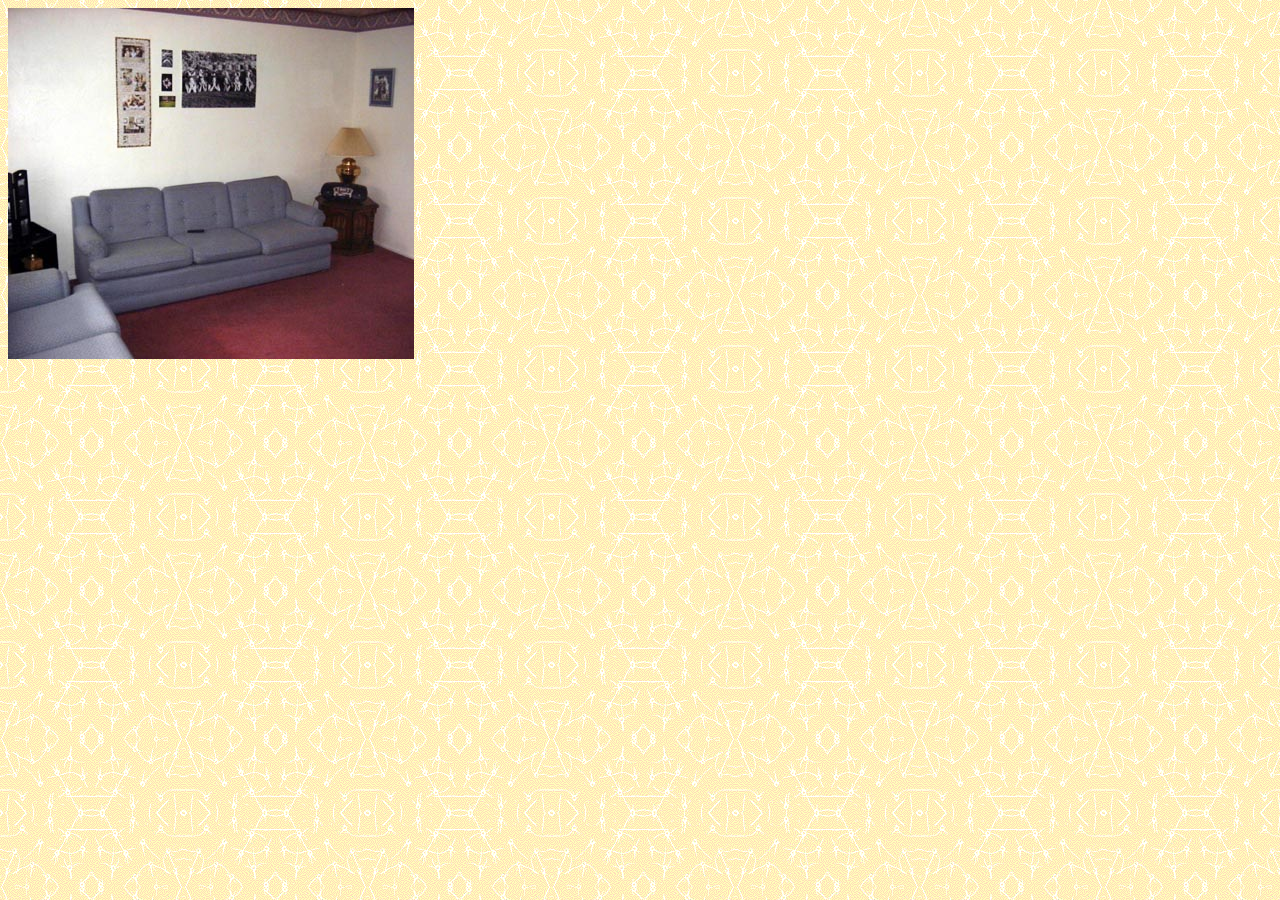
<file: livingroom.htm>
<html>

<head>
<meta http-equiv="Content-Type" content="text/html; charset=windows-1252">
<meta name="GENERATOR" content="Microsoft FrontPage 5.0">
<meta name="ProgId" content="FrontPage.Editor.Document">
<title>New Page 1</title>
<meta name="Microsoft Theme" content="cactus 011, default">
</head>

<body background="_themes/cactus/cactxtr.gif" bgcolor="#FFFFCC" text="#000000" link="#006600" vlink="#993333" alink="#CC6600"><!--mstheme--><font face="Garamond">
<p><a target="_self"><img border="0" src="images/familyroom.jpg" width="406" height="351"></a></p>

<!--mstheme--></font></body>

</html>
</file>
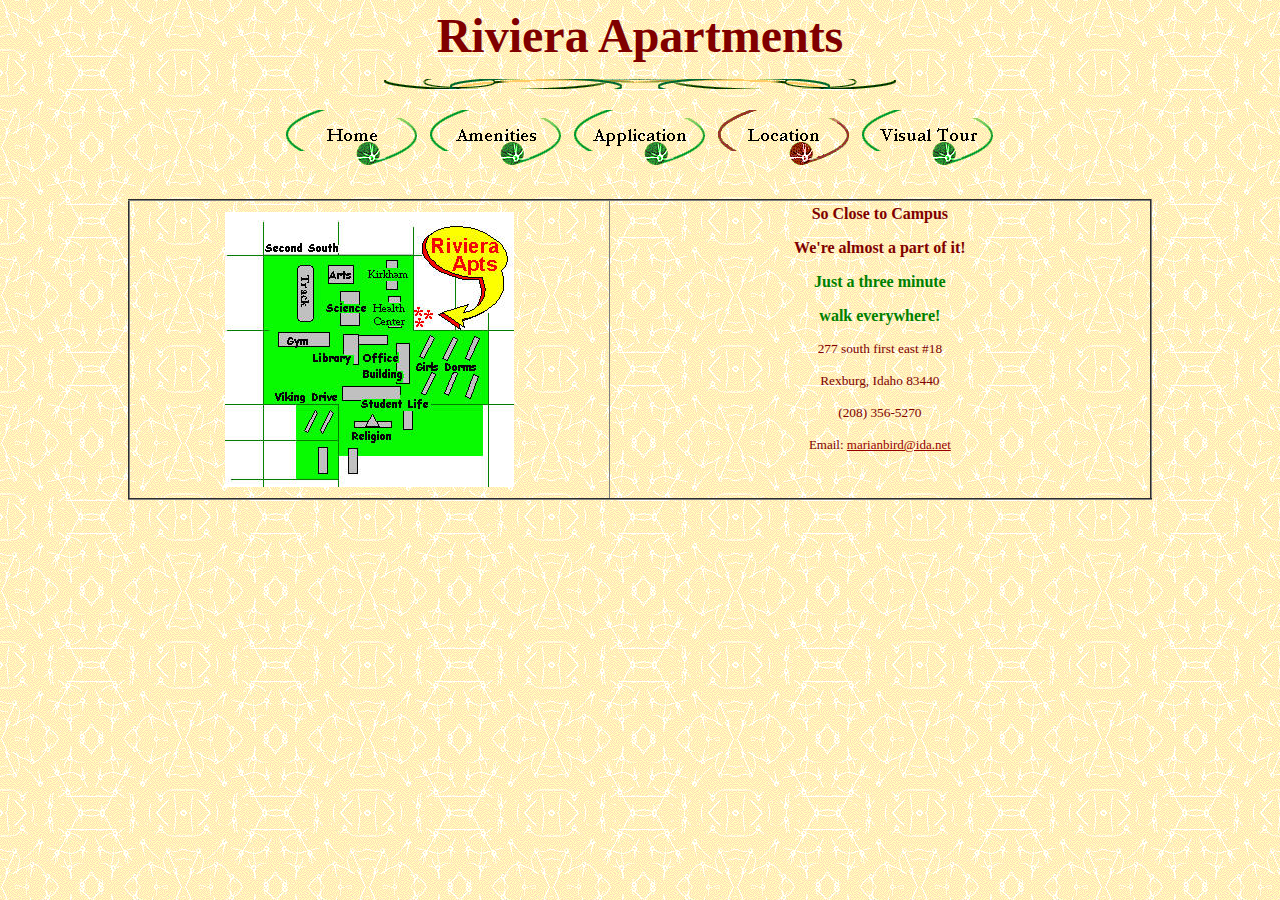
<file: Location.htm>
<html>

<head>
<meta http-equiv="Content-Type" content="text/html; charset=windows-1252">
<meta http-equiv="Content-Language" content="en-us">
<title>Location</title>



<meta name="GENERATOR" content="Microsoft FrontPage 5.0">
<meta name="ProgId" content="FrontPage.Editor.Document">
<meta name="Microsoft Theme" content="cactus 111">
<meta name="Microsoft Border" content="t">
</head>

<body background="_themes/cactus/cactxtr.gif" bgcolor="#FFFF99" text="#003300" link="#990000" vlink="#006633" alink="#663300"><!--msnavigation--><table border="0" cellpadding="0" cellspacing="0" width="100%"><tr><td><!--mstheme--><font face="Garamond"><p align="center"><b><font size="7" color="#800000">Riviera Apartments</font></b></p>

<!--msthemeseparator--><p align="center"><img src="_themes/cactus/cacrulea.gif" width="600" height="10"></p>
<p align="center">
<script language="JavaScript"><!--
MSFPhover = 
  (((navigator.appName == "Netscape") && 
  (parseInt(navigator.appVersion) >= 3 )) || 
  ((navigator.appName == "Microsoft Internet Explorer") && 
  (parseInt(navigator.appVersion) >= 4 ))); 
function MSFPpreload(img) 
{
  var a=new Image(); a.src=img; return a; 
}
// --></script><script language="JavaScript"><!--
if(MSFPhover) { MSFPnav1n=MSFPpreload("_derived/home_cmp_cactus110_hbtn.gif"); MSFPnav1h=MSFPpreload("_derived/home_cmp_cactus110_hbtn_a.gif"); }
// --></script><a href="./" language="JavaScript" onmouseover="if(MSFPhover) document['MSFPnav1'].src=MSFPnav1h.src" onmouseout="if(MSFPhover) document['MSFPnav1'].src=MSFPnav1n.src"><img src="_derived/home_cmp_cactus110_hbtn.gif" width="140" height="60" border="0" alt="Home" align="middle" name="MSFPnav1"></a> <script language="JavaScript"><!--
if(MSFPhover) { MSFPnav2n=MSFPpreload("_derived/Amenities.htm_cmp_cactus110_hbtn.gif"); MSFPnav2h=MSFPpreload("_derived/Amenities.htm_cmp_cactus110_hbtn_a.gif"); }
// --></script><a href="Amenities.htm" language="JavaScript" onmouseover="if(MSFPhover) document['MSFPnav2'].src=MSFPnav2h.src" onmouseout="if(MSFPhover) document['MSFPnav2'].src=MSFPnav2n.src"><img src="_derived/Amenities.htm_cmp_cactus110_hbtn.gif" width="140" height="60" border="0" alt="Amenities" align="middle" name="MSFPnav2"></a> <script language="JavaScript"><!--
if(MSFPhover) { MSFPnav3n=MSFPpreload("_derived/application.htm_cmp_cactus110_hbtn.gif"); MSFPnav3h=MSFPpreload("_derived/application.htm_cmp_cactus110_hbtn_a.gif"); }
// --></script><a href="application.htm" language="JavaScript" onmouseover="if(MSFPhover) document['MSFPnav3'].src=MSFPnav3h.src" onmouseout="if(MSFPhover) document['MSFPnav3'].src=MSFPnav3n.src"><img src="_derived/application.htm_cmp_cactus110_hbtn.gif" width="140" height="60" border="0" alt="Application" align="middle" name="MSFPnav3"></a> <img src="_derived/Location.htm_cmp_cactus110_hbtn_p.gif" width="140" height="60" border="0" alt="Location" align="middle"> <script language="JavaScript"><!--
if(MSFPhover) { MSFPnav4n=MSFPpreload("_derived/visualtour.htm_cmp_cactus110_hbtn.gif"); MSFPnav4h=MSFPpreload("_derived/visualtour.htm_cmp_cactus110_hbtn_a.gif"); }
// --></script><a href="visualtour.htm" language="JavaScript" onmouseover="if(MSFPhover) document['MSFPnav4'].src=MSFPnav4h.src" onmouseout="if(MSFPhover) document['MSFPnav4'].src=MSFPnav4n.src" target="_top"><img src="_derived/visualtour.htm_cmp_cactus110_hbtn.gif" width="140" height="60" border="0" alt="Visual Tour" align="middle" name="MSFPnav4"></a></p>
<p align="center">&nbsp;</p>

<!--mstheme--></font></td></tr><!--msnavigation--></table><!--msnavigation--><table dir="ltr" border="0" cellpadding="0" cellspacing="0" width="100%"><tr><!--msnavigation--><td valign="top"><!--mstheme--><font face="Garamond">
<div align="center">
  <center>
  <!--mstheme--></font><table border="2" cellpadding="4" cellspacing="4" width="81%" height="301" style="border-collapse: collapse" bordercolordark="#660033" bordercolorlight="#990000">
  <tr>
    <td width="47%" height="287"><!--mstheme--><font face="Garamond">
    <p align="center">
    <img border="0" src="New1map.jpg" width="289" height="275"><!--mstheme--></font></td>
    <td width="53%" valign="top" align="center" height="287"><!--mstheme--><font face="Garamond">
      <p><font color="#800000" face="Kristen ITC" style="font-size: 12pt"><b>So Close to Campus</b></font></p>
      <p><font color="#800000" face="Kristen ITC" style="font-size: 12pt"><b>We're 
      almost a part of it!</b></font></p>
      <p><b><font face="Kristen ITC" color="#008000" style="font-size: 12pt">Just a three
      minute</font></b></p>
      <p><b><font face="Kristen ITC" color="#008000" style="font-size: 12pt">walk everywhere!</font></b></p>
      <p><font color="#800000" style="font-size: 10pt">277 south first east #18</font></p>
      <p><font color="#800000" style="font-size: 10pt">Rexburg, Idaho 83440</font></p>
      <p><font color="#800000" style="font-size: 10pt">(208) 356-5270</font><p>
    <font size="2" color="#800000">Email: <a href="mailto:marianbird@ida.net">marianbird@ida.net</a></font><!--mstheme--></font></td>
  </tr>
</table><!--mstheme--><font face="Garamond"></center>
</div>
&nbsp;<!--mstheme--></font><!--msnavigation--></td></tr><!--msnavigation--></table></body></html>
</file>
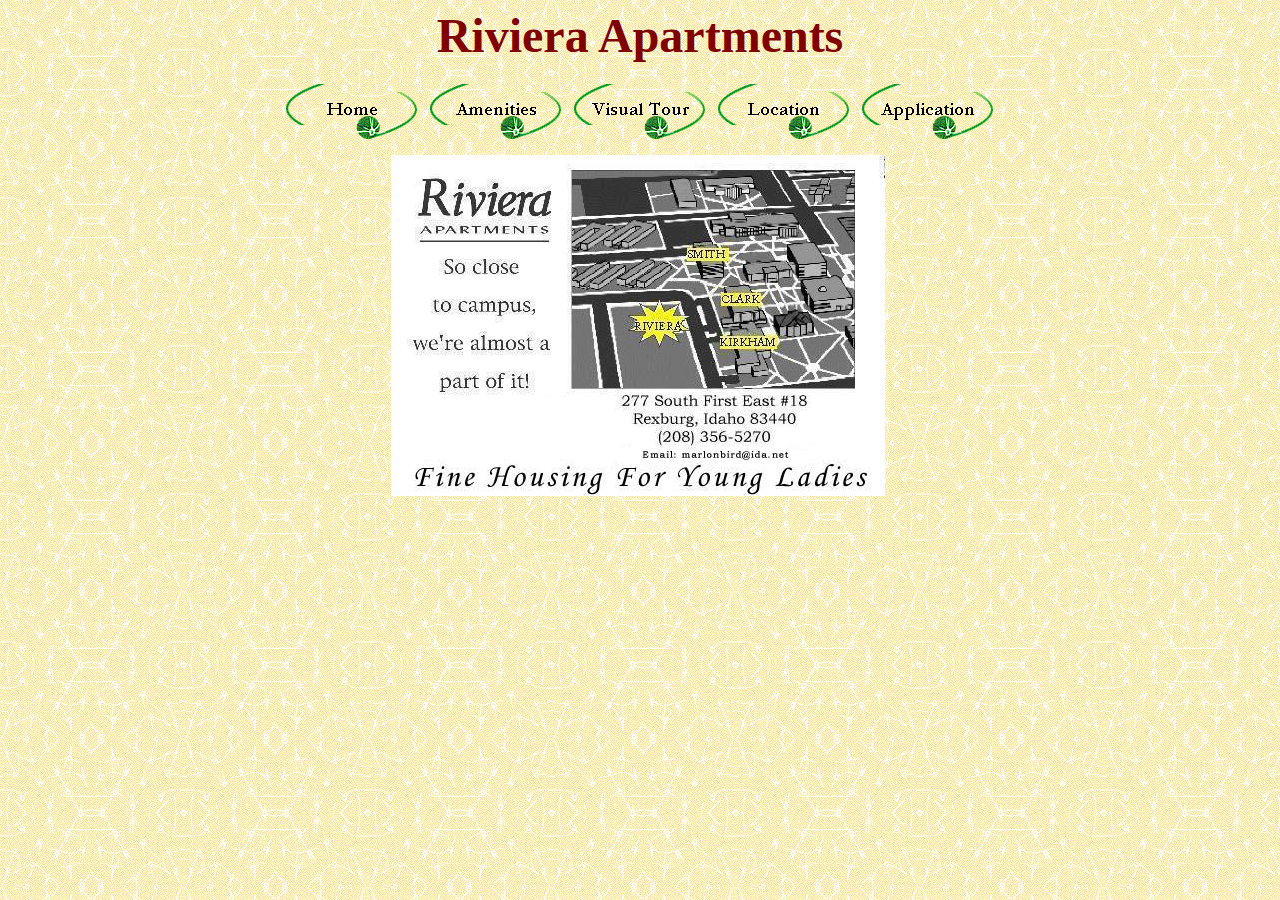
<file: map.htm>
<html>
<center>
<head>
<meta http-equiv="Content-Type" content="text/html; charset=windows-1252">
<title>Map</title>
<meta name="GENERATOR" content="Microsoft FrontPage 5.0">
<meta name="ProgId" content="FrontPage.Editor.Document">
<meta name="Microsoft Theme" content="cactus 011, default">
<meta name="Microsoft Border" content="none, default">
</head>

<body background="_themes/cactus/cactxtr.gif" bgcolor="#FFFFCC" text="#000000" link="#006600" vlink="#993333" alink="#CC6600"><!--mstheme--><font face="Garamond">
<p align="center"><b><font color="#800000" face="Park Avenue" size="7">Riviera Apartments</font></b></p>
<p align="center"><font face="Garamond">
<!--webbot bot="Navigation" s-type="top" s-orientation="horizontal"
s-rendering="graphics" b-include-home="TRUE" b-include-up="TRUE" U-Page S-Target startspan --><script language="JavaScript"><!--
MSFPhover = 
  (((navigator.appName == "Netscape") && 
  (parseInt(navigator.appVersion) >= 3 )) || 
  ((navigator.appName == "Microsoft Internet Explorer") && 
  (parseInt(navigator.appVersion) >= 4 ))); 
function MSFPpreload(img) 
{
  var a=new Image(); a.src=img; return a; 
}
// --></script><script language="JavaScript"><!--
if(MSFPhover) { MSFPnav1n=MSFPpreload("_derived/home_cmp_cactus010_hbtn.gif"); MSFPnav1h=MSFPpreload("_derived/home_cmp_cactus010_hbtn_a.gif"); }
// --></script><a href="./" language="JavaScript" onmouseover="if(MSFPhover) document['MSFPnav1'].src=MSFPnav1h.src" onmouseout="if(MSFPhover) document['MSFPnav1'].src=MSFPnav1n.src"><img src="_derived/home_cmp_cactus010_hbtn.gif" width="140" height="60" border="0" alt="Home" align="middle" name="MSFPnav1"></a> <script language="JavaScript"><!--
if(MSFPhover) { MSFPnav2n=MSFPpreload("_derived/Amenities.htm_cmp_cactus010_hbtn.gif"); MSFPnav2h=MSFPpreload("_derived/Amenities.htm_cmp_cactus010_hbtn_a.gif"); }
// --></script><a href="Amenities.htm" language="JavaScript" onmouseover="if(MSFPhover) document['MSFPnav2'].src=MSFPnav2h.src" onmouseout="if(MSFPhover) document['MSFPnav2'].src=MSFPnav2n.src"><img src="_derived/Amenities.htm_cmp_cactus010_hbtn.gif" width="140" height="60" border="0" alt="Amenities" align="middle" name="MSFPnav2"></a> <script language="JavaScript"><!--
if(MSFPhover) { MSFPnav3n=MSFPpreload("_derived/visualtour.htm_cmp_cactus010_hbtn.gif"); MSFPnav3h=MSFPpreload("_derived/visualtour.htm_cmp_cactus010_hbtn_a.gif"); }
// --></script><a href="visualtour.htm" language="JavaScript" onmouseover="if(MSFPhover) document['MSFPnav3'].src=MSFPnav3h.src" onmouseout="if(MSFPhover) document['MSFPnav3'].src=MSFPnav3n.src" target="_top"><img src="_derived/visualtour.htm_cmp_cactus010_hbtn.gif" width="140" height="60" border="0" alt="Visual Tour" align="middle" name="MSFPnav3"></a> <script language="JavaScript"><!--
if(MSFPhover) { MSFPnav4n=MSFPpreload("_derived/Location.htm_cmp_cactus010_hbtn.gif"); MSFPnav4h=MSFPpreload("_derived/Location.htm_cmp_cactus010_hbtn_a.gif"); }
// --></script><a href="Location.htm" language="JavaScript" onmouseover="if(MSFPhover) document['MSFPnav4'].src=MSFPnav4h.src" onmouseout="if(MSFPhover) document['MSFPnav4'].src=MSFPnav4n.src"><img src="_derived/Location.htm_cmp_cactus010_hbtn.gif" width="140" height="60" border="0" alt="Location" align="middle" name="MSFPnav4"></a> <script language="JavaScript"><!--
if(MSFPhover) { MSFPnav5n=MSFPpreload("_derived/application.htm_cmp_cactus010_hbtn.gif"); MSFPnav5h=MSFPpreload("_derived/application.htm_cmp_cactus010_hbtn_a.gif"); }
// --></script><a href="application.htm" language="JavaScript" onmouseover="if(MSFPhover) document['MSFPnav5'].src=MSFPnav5h.src" onmouseout="if(MSFPhover) document['MSFPnav5'].src=MSFPnav5n.src"><img src="_derived/application.htm_cmp_cactus010_hbtn.gif" width="140" height="60" border="0" alt="Application" align="middle" name="MSFPnav5"></a><!--webbot bot="Navigation" i-checksum="29717" endspan --></font></p>
<p align="center"><map name="FPMap17">
<area href="mailto:marlonbird@ida.net" shape="rect" coords="290, 295, 399, 305">
</map><img border="0" src="map1.jpg" usemap="#FPMap17" width="494" height="341">&nbsp; </p>

<!--mstheme--></font></body>
</center>
</html>
</file>
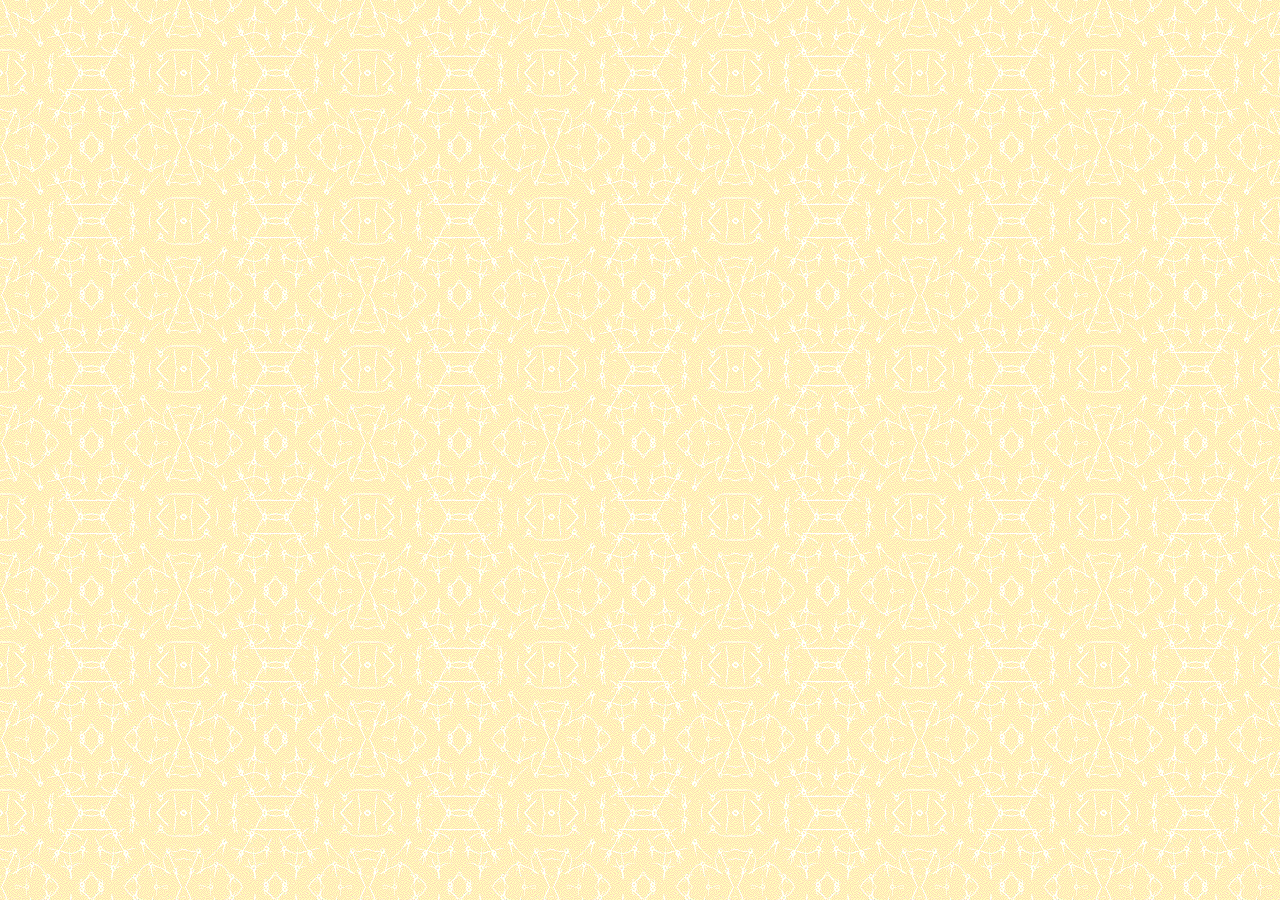
<file: picture.htm>
<html>

<head>
<meta http-equiv="Content-Type" content="text/html; charset=windows-1252">
<meta name="GENERATOR" content="Microsoft FrontPage 5.0">
<meta name="ProgId" content="FrontPage.Editor.Document">
<title>New Page 1</title>
<meta name="Microsoft Theme" content="cactus 011, default">
</head>

<body background="_themes/cactus/cactxtr.gif" bgcolor="#FFFFCC" text="#000000" link="#006600" vlink="#993333" alink="#CC6600"><!--mstheme--><font face="Garamond">
<p>&nbsp;<!--mstheme--></font></body></html>
</file>
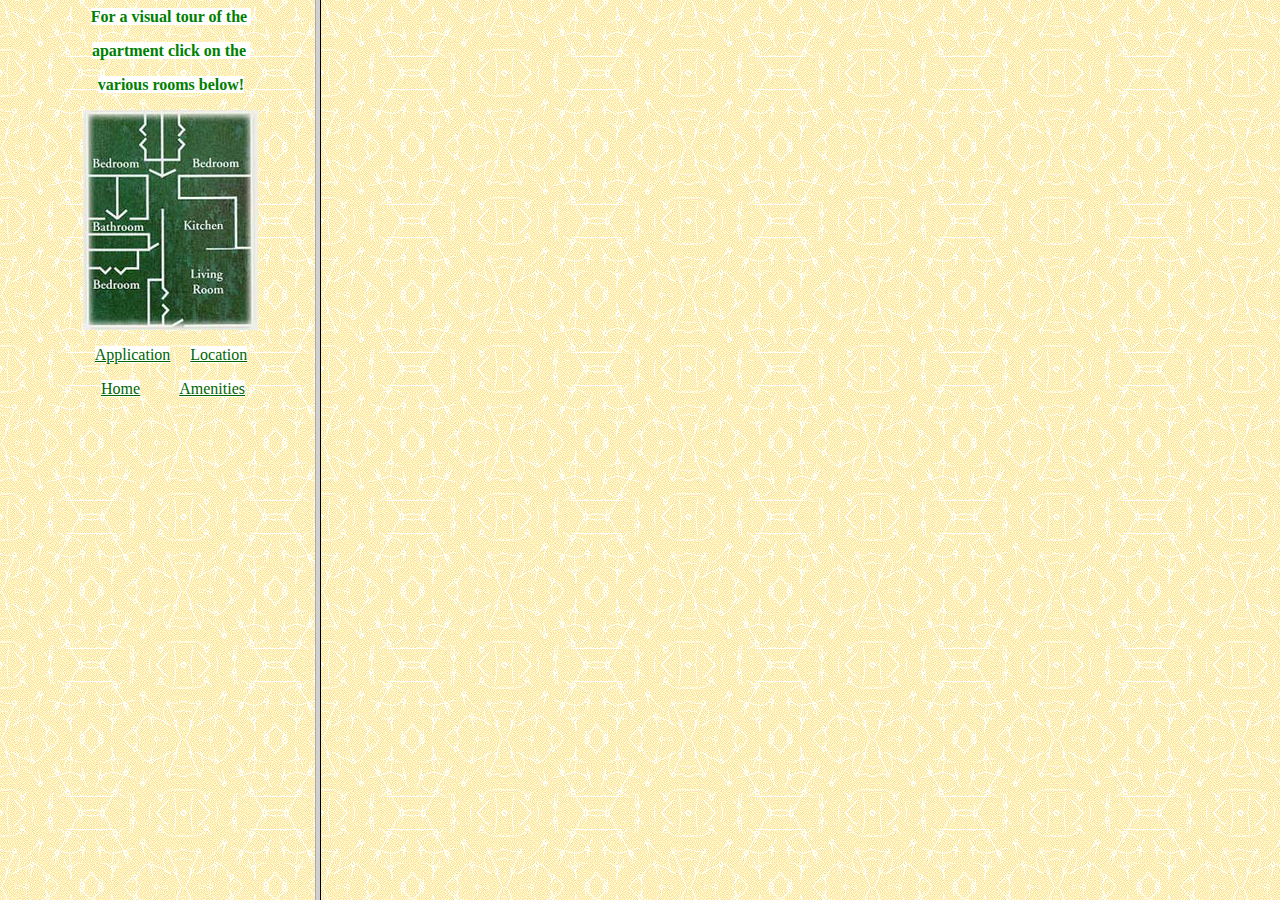
<file: visualtour.htm>
<html>

<head>
<meta http-equiv="Content-Type" content="text/html; charset=windows-1252">
<title>Visual Tour</title>
<meta name="GENERATOR" content="Microsoft FrontPage 5.0">
<meta name="ProgId" content="FrontPage.Editor.Document">
<meta name="Microsoft Theme" content="cactus 011, default">
<meta name="Microsoft Border" content="none, default">
</head>

<frameset cols="315,*">
  <frame name="left" scrolling="auto" noresize target="rbottom" src="Fvisual_tour.htm">
    <frame name="rbottom" src="picture.htm" scrolling="auto" target="_self">
  <noframes>
  <body background="_themes/cactus/cactxtr.gif" bgcolor="#FFFFCC" text="#000000" link="#006600" vlink="#993333" alink="#CC6600"><!--mstheme--><font face="Garamond">

  <p>This page uses frames, but your browser doesn't support them.<!--mstheme--></font></body></noframes></frameset></html>
</file>
